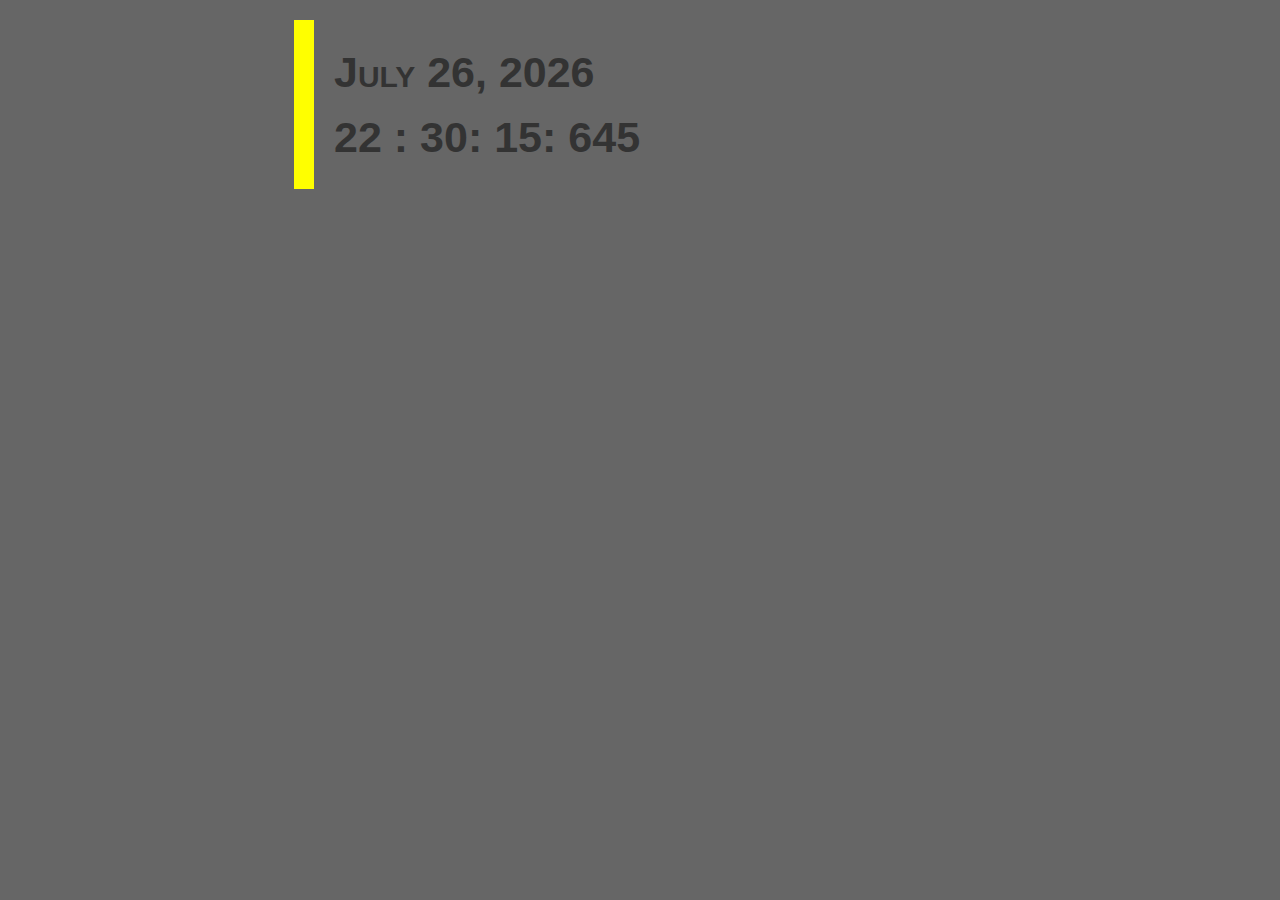
<file: sys/htmlTEST-milliclock.html>
<!DOCTYPE html>
<html>
<!-- codepen.io/pens -->
  <head>
    <script type="text/javascript">
    // START CLOCK SCRIPT

    Number.prototype.pad = function(n) {
      for (var r = this.toString(); r.length < n; r = 0 + r);
      return r;
    };

    function updateClock() {
      var now = new Date();
      var milli = now.getMilliseconds(),
        sec = now.getSeconds(),
        min = now.getMinutes(),
        hou = now.getHours(),
        mo = now.getMonth(),
        dy = now.getDate(),
        yr = now.getFullYear();
      var months = ["January", "February", "March", "April", "May", "June", "July", "August", "September", "October", "November", "December"];
      var tags = ["mon", "d", "y", "h", "m", "s", "mi"],
        corr = [months[mo], dy, yr, hou.pad(2), min.pad(2), sec.pad(2), milli];
      for (var i = 0; i < tags.length; i++)
        document.getElementById(tags[i]).firstChild.nodeValue = corr[i];
    }

    function initClock() {
      updateClock();
      window.setInterval("updateClock()", 1);
    }

    // END CLOCK SCRIPT
    </script>
    <style type="text/css">
      body {background-color:#666;}
      #timedate {
        font: small-caps bold 43px/150% Arial, Helvetica, sans-serif;
        text-align:left;
        width: 50%;
        margin: 20px auto;
        color:#333;
        border-left: 20px solid yellow;
        padding: 20px;
      }
    </style>
  </head>
  <body onLoad="initClock()">
    <div id="timedate">
      <a id="mon">January</a>
      <a id="d">1</a>,
      <a id="y">0</a><br />
      <a id="h">12</a> :
      <a id="m">00</a>:
      <a id="s">00</a>:
      <a id="mi">000</a>
    </div>
  </body>
</html>
</file>
